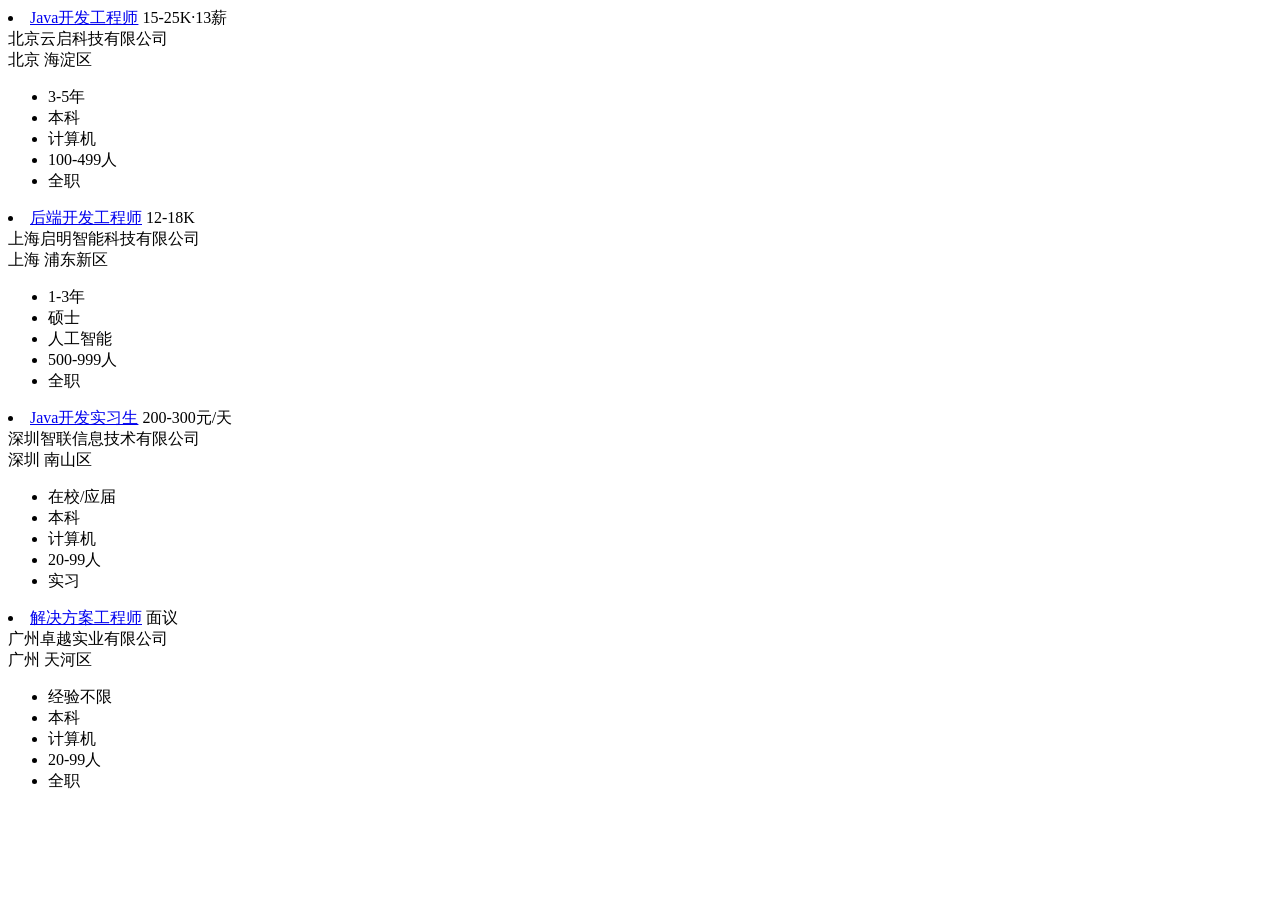
<file: tests/fixtures/boss/list_page.html>
<!DOCTYPE html>
<html lang="zh-CN">
<head><meta charset="utf-8"><title>Java开发工程师招聘</title></head>
<body>
<!-- 这是 BOSS 列表页结构的离线快照，用于 tests/test_boss_parser.py。
     它不保证与线上完全一致 —— 平台改版后需要更新。
     注意公司名有职位名同形的情况（历史上"公司名=岗位名"的坑），
     解析必须取 .company-name 而不是从标题猜。 -->
<div class="job-list-box">

  <li class="job-card-box">
    <a class="job-name" href="/job_detail/abc123def.html">Java开发工程师</a>
    <span class="salary">15-25K·13薪</span>
    <div class="company-name">北京云启科技有限公司</div>
    <div class="company-area">北京 海淀区</div>
    <ul class="tag-list">
      <li>3-5年</li><li>本科</li><li>计算机</li><li>100-499人</li><li>全职</li>
    </ul>
  </li>

  <li class="job-card-box">
    <a class="job-name" href="/job_detail/xyz789ghi.html">后端开发工程师</a>
    <span class="salary">12-18K</span>
    <div class="company-name">上海启明智能科技有限公司</div>
    <div class="company-area">上海 浦东新区</div>
    <ul class="tag-list">
      <li>1-3年</li><li>硕士</li><li>人工智能</li><li>500-999人</li><li>全职</li>
    </ul>
  </li>

  <!-- 实习岗：日薪，绝不能被当月薪参与评分 -->
  <li class="job-card-box">
    <a class="job-name" href="/job_detail/day001jkl.html">Java开发实习生</a>
    <span class="salary">200-300元/天</span>
    <div class="company-name">深圳智联信息技术有限公司</div>
    <div class="company-area">深圳 南山区</div>
    <ul class="tag-list">
      <li>在校/应届</li><li>本科</li><li>计算机</li><li>20-99人</li><li>实习</li>
    </ul>
  </li>

  <!-- 面议：不能编造数字 -->
  <li class="job-card-box">
    <a class="job-name" href="/job_detail/neg999mno.html">解决方案工程师</a>
    <span class="salary">面议</span>
    <div class="company-name">广州卓越实业有限公司</div>
    <div class="company-area">广州 天河区</div>
    <ul class="tag-list">
      <li>经验不限</li><li>本科</li><li>计算机</li><li>20-99人</li><li>全职</li>
    </ul>
  </li>

</div>
</body>
</html>
</file>
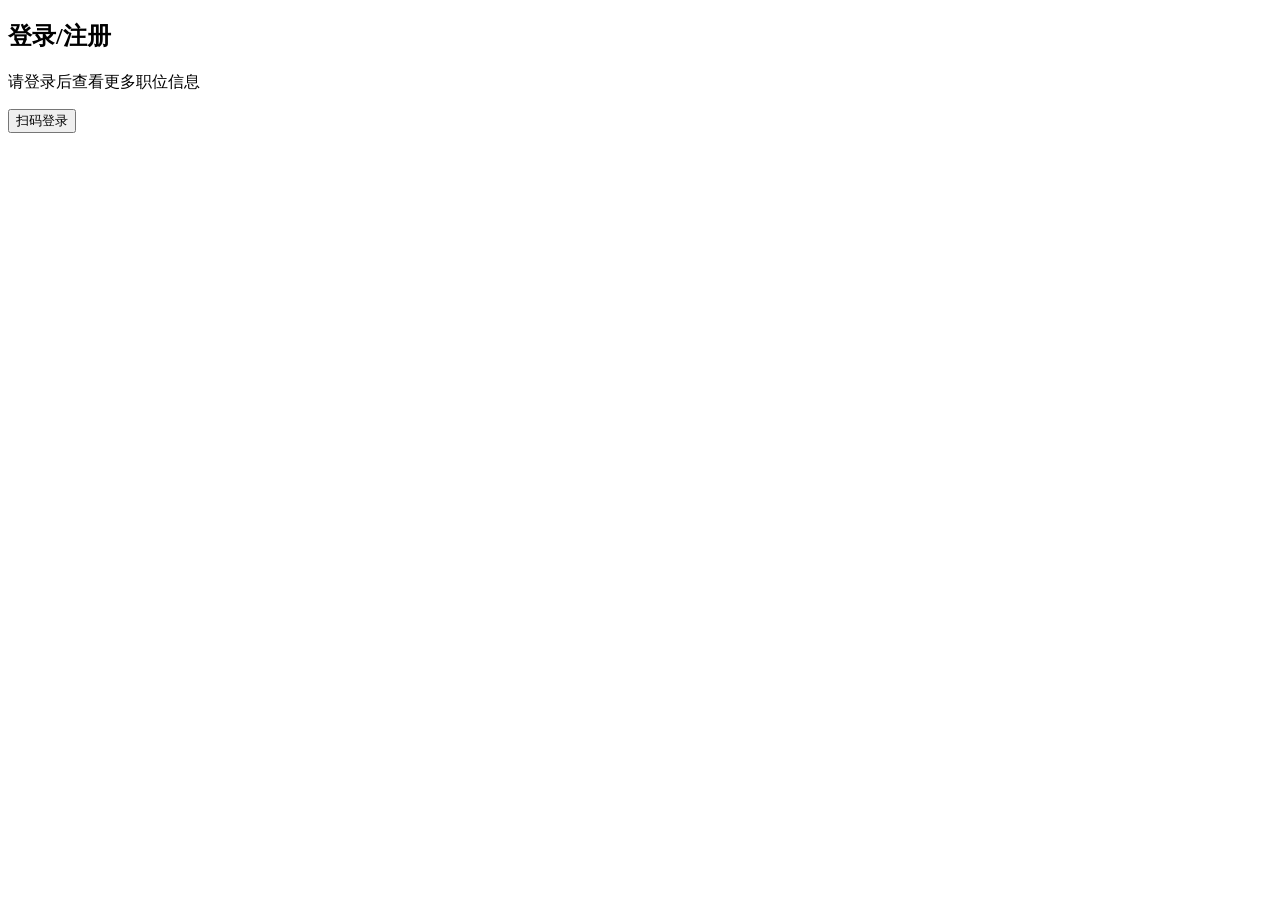
<file: tests/fixtures/boss/login_wall.html>
<!DOCTYPE html>
<html lang="zh-CN">
<head><meta charset="utf-8"><title>请登录 - BOSS直聘</title></head>
<body>
<!-- 未登录时的页面。解析器必须识别成"登录墙"并报错，
     而不是当成"今天没有新岗位"。这是 v1.2.0 最贵的教训。 -->
<div class="login-dialog">
  <h2>登录/注册</h2>
  <p>请登录后查看更多职位信息</p>
  <button>扫码登录</button>
</div>
</body>
</html>
</file>
